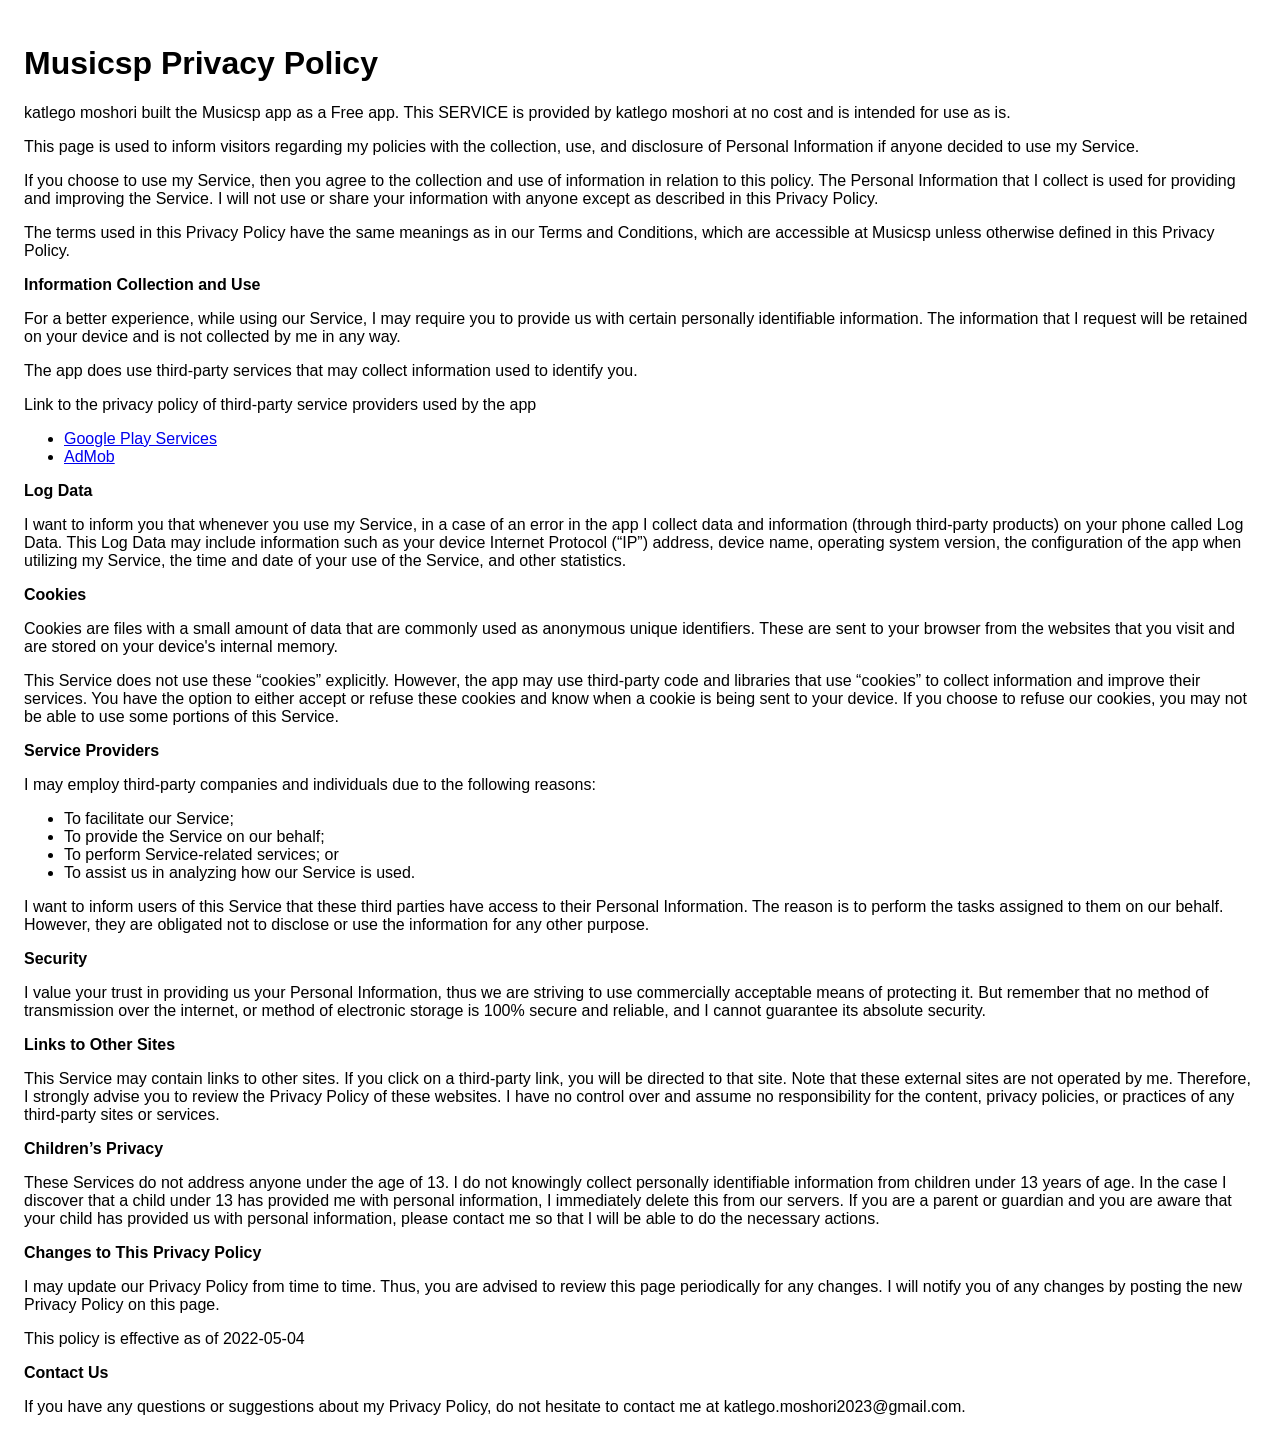
<file: musicsp.html>
<!DOCTYPE html>
<!DOCTYPE html>
<html>
  <head>
	<meta charset='utf-8'>
	<meta name='viewport' content='width=device-width'>
	<title> Musicsp Privacy Policy</title>
	<style> body { font-family: 'Helvetica Neue', Helvetica, Arial, sans-serif; padding:1em; } </style>
  </head>
  <body>
	<h1>  <strong> Musicsp Privacy Policy</strong></h1> <p>
	  katlego moshori built the Musicsp  app as
	  a Free app. This SERVICE is provided by
	  katlego moshori at no cost and is intended for use as
	  is.
	</p> <p>
	  This page is used to inform visitors regarding my
	  policies with the collection, use, and disclosure of Personal
	  Information if anyone decided to use my Service.
	</p> <p>
	  If you choose to use my Service, then you agree to
	  the collection and use of information in relation to this
	  policy. The Personal Information that I collect is
	  used for providing and improving the Service. I will not use or share your information with
	  anyone except as described in this Privacy Policy.
	</p> <p>
	  The terms used in this Privacy Policy have the same meanings
	  as in our Terms and Conditions, which are accessible at
	  Musicsp  unless otherwise defined in this Privacy Policy.
	</p> <p><strong>Information Collection and Use</strong></p> <p>
	  For a better experience, while using our Service, I
	  may require you to provide us with certain personally
	  identifiable information. The information that
	  I request will be retained on your device and is not collected by me in any way.
	</p> <div><p>
		The app does use third-party services that may collect
		information used to identify you.
	  </p> <p>
		Link to the privacy policy of third-party service providers used
		by the app
	  </p> <ul><li><a href="https://www.google.com/policies/privacy/" target="_blank" rel="noopener noreferrer">Google Play Services</a></li><li><a href="https://support.google.com/admob/answer/6128543?hl=en" target="_blank" rel="noopener noreferrer">AdMob</a></li><!----><!----><!----><!----><!----><!----><!----><!----><!----><!----><!----><!----><!----><!----><!----><!----><!----><!----><!----><!----><!----><!----><!----><!----><!----><!----></ul></div> <p><strong>Log Data</strong></p> <p>
	  I want to inform you that whenever you
	  use my Service, in a case of an error in the app
	  I collect data and information (through third-party
	  products) on your phone called Log Data. This Log Data may
	  include information such as your device Internet Protocol
	  (“IP”) address, device name, operating system version, the
	  configuration of the app when utilizing my Service,
	  the time and date of your use of the Service, and other
	  statistics.
	</p> <p><strong>Cookies</strong></p> <p>
	  Cookies are files with a small amount of data that are
	  commonly used as anonymous unique identifiers. These are sent
	  to your browser from the websites that you visit and are
	  stored on your device's internal memory.
	</p> <p>
	  This Service does not use these “cookies” explicitly. However,
	  the app may use third-party code and libraries that use
	  “cookies” to collect information and improve their services.
	  You have the option to either accept or refuse these cookies
	  and know when a cookie is being sent to your device. If you
	  choose to refuse our cookies, you may not be able to use some
	  portions of this Service.
	</p> <p><strong>Service Providers</strong></p> <p>
	  I may employ third-party companies and
	  individuals due to the following reasons:
	</p> <ul><li>To facilitate our Service;</li> <li>To provide the Service on our behalf;</li> <li>To perform Service-related services; or</li> <li>To assist us in analyzing how our Service is used.</li></ul> <p>
	  I want to inform users of this Service
	  that these third parties have access to their Personal
	  Information. The reason is to perform the tasks assigned to
	  them on our behalf. However, they are obligated not to
	  disclose or use the information for any other purpose.
	</p> <p><strong>Security</strong></p> <p>
	  I value your trust in providing us your
	  Personal Information, thus we are striving to use commercially
	  acceptable means of protecting it. But remember that no method
	  of transmission over the internet, or method of electronic
	  storage is 100% secure and reliable, and I cannot
	  guarantee its absolute security.
	</p> <p><strong>Links to Other Sites</strong></p> <p>
	  This Service may contain links to other sites. If you click on
	  a third-party link, you will be directed to that site. Note
	  that these external sites are not operated by me.
	  Therefore, I strongly advise you to review the
	  Privacy Policy of these websites. I have
	  no control over and assume no responsibility for the content,
	  privacy policies, or practices of any third-party sites or
	  services.
	</p> <p><strong>Children’s Privacy</strong></p> <div><p>
		These Services do not address anyone under the age of 13.
		I do not knowingly collect personally
		identifiable information from children under 13 years of age. In the case
		I discover that a child under 13 has provided
		me with personal information, I immediately
		delete this from our servers. If you are a parent or guardian
		and you are aware that your child has provided us with
		personal information, please contact me so that
		I will be able to do the necessary actions.
	  </p></div> <!----> <p><strong>Changes to This Privacy Policy</strong></p> <p>
	  I may update our Privacy Policy from
	  time to time. Thus, you are advised to review this page
	  periodically for any changes. I will
	  notify you of any changes by posting the new Privacy Policy on
	  this page.
	</p> <p>This policy is effective as of 2022-05-04</p> <p><strong>Contact Us</strong></p> <p>
	  If you have any questions or suggestions about my
	  Privacy Policy, do not hesitate to contact me at katlego.moshori2023@gmail.com.
	</p> 
  </body>
</html>
</file>
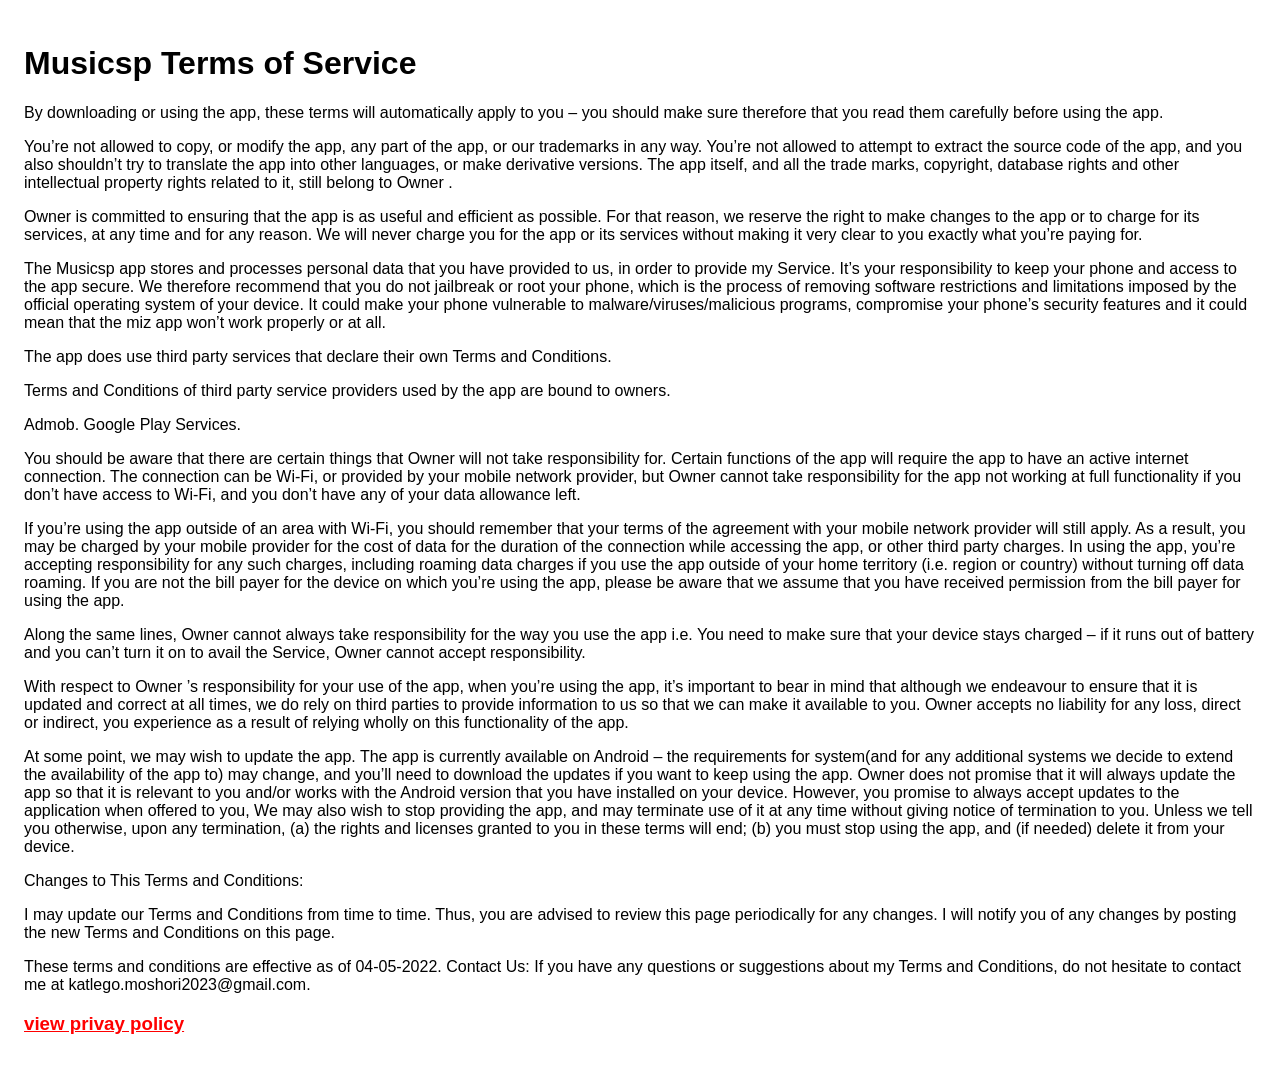
<file: musictm.html>
<!DOCTYPE html>
<!DOCTYPE html>
<html>
  <head>
	<meta charset='utf-8'>
	<meta name='viewport' content='width=device-width'>
	<title> Musicsp Terms of Service</title>
	<style> body { font-family: 'Helvetica Neue', Helvetica, Arial, sans-serif; padding:1em; } </style>
  </head>
  <body link="red" vlink="red" alink="blue">
	<h1>  <strong> Musicsp Terms of Service</strong></h1> 
	<p>  
	  By downloading or using the app, these terms will automatically apply to you – you should make sure therefore that you read them carefully before using the app. 
	</p>
	<p>
	You’re not allowed to copy, or modify the app, any part of the app, or our trademarks in any way. You’re not allowed to attempt to extract the source code of the app, and you also shouldn’t try to translate the app into other languages, or make derivative versions. The app itself, and all the trade marks, copyright, database rights and other intellectual property rights related to it, still belong to Owner .
	<p>
	  Owner  is committed to ensuring that the app is as useful and efficient as possible. For that reason, we reserve the right to make changes to the app or to charge for its services, at any time and for any reason. We will never charge you for the app or its services without making it very clear to you exactly what you’re paying for.
	</p>
	<p>
	  The Musicsp  app stores and processes personal data that you have provided to us, in order to provide my Service. It’s your responsibility to keep your phone and access to the app secure. We therefore recommend that you do not jailbreak or root your phone, which is the process of removing software restrictions and limitations imposed by the official operating system of your device. It could make your phone vulnerable to malware/viruses/malicious programs, compromise your phone’s security features and it could mean that the miz app won’t work properly or at all.
	</p><p>
	  The app does use third party services that declare their own Terms and Conditions.
	</p><p>
	  Terms and Conditions of third party service providers used by the app are bound to owners.
	</p><p>
	  Admob.  Google Play Services.               
	</p><p>
	  You should be aware that there are certain things that Owner  will not take responsibility for. Certain functions of the app will require the app to have an active internet connection. The connection can be Wi-Fi, or provided by your mobile network provider, but Owner  cannot take responsibility for the app not working at full functionality if you don’t have access to Wi-Fi, and you don’t have any of your data allowance left.
	</p><p>
	  If you’re using the app outside of an area with Wi-Fi, you should remember that your terms of the agreement with your mobile network provider will still apply. As a result, you may be charged by your mobile provider for the cost of data for the duration of the connection while accessing the app, or other third party charges. In using the app, you’re accepting responsibility for any such charges, including roaming data charges if you use the app outside of your home territory (i.e. region or country) without turning off data roaming. If you are not the bill payer for the device on which you’re using the app, please be aware that we assume that you have received permission from the bill payer for using the app.
	</p><p>
	  Along the same lines, Owner  cannot always take responsibility for the way you use the app i.e. You need to make sure that your device stays charged – if it runs out of battery and you can’t turn it on to avail the Service, Owner  cannot accept responsibility.
	</p><p>
	  With respect to Owner ’s responsibility for your use of the app, when you’re using the app, it’s important to bear in mind that although we endeavour to ensure that it is updated and correct at all times, we do rely on third parties to provide information to us so that we can make it available to you. Owner  accepts no liability for any loss, direct or indirect, you experience as a result of relying wholly on this functionality of the app.
	</p><p>
	  At some point, we may wish to update the app. The app is currently available on Android – the requirements for system(and for any additional systems we decide to extend the availability of the app to) may change, and you’ll need to download the updates if you want to keep using the app. Owner  does not promise that it will always update the app so that it is relevant to you and/or works with the Android version that you have installed on your device. However, you promise to always accept updates to the application when offered to you, We may also wish to stop providing the app, and may terminate use of it at any time without giving notice of termination to you. Unless we tell you otherwise, upon any termination, (a) the rights and licenses granted to you in these terms will end; (b) you must stop using the app, and (if needed) delete it from your device.
	</p><p>
	  Changes to This Terms and Conditions:
	</p><p>
	  I may update our Terms and Conditions from time to time. Thus, you are advised to review this page periodically for any changes. I will notify you of any changes by posting the new Terms and Conditions on this page.
	</p><p >
	  These terms and conditions are effective as of 04-05-2022.

	  Contact Us:

	  If you have any questions or suggestions about my Terms and Conditions, do not hesitate to contact me at katlego.moshori2023@gmail.com.

	  <h3><a href="musicsp.html" > view privay policy</a></h3>
	</p>
  </body>

</html>
</file>
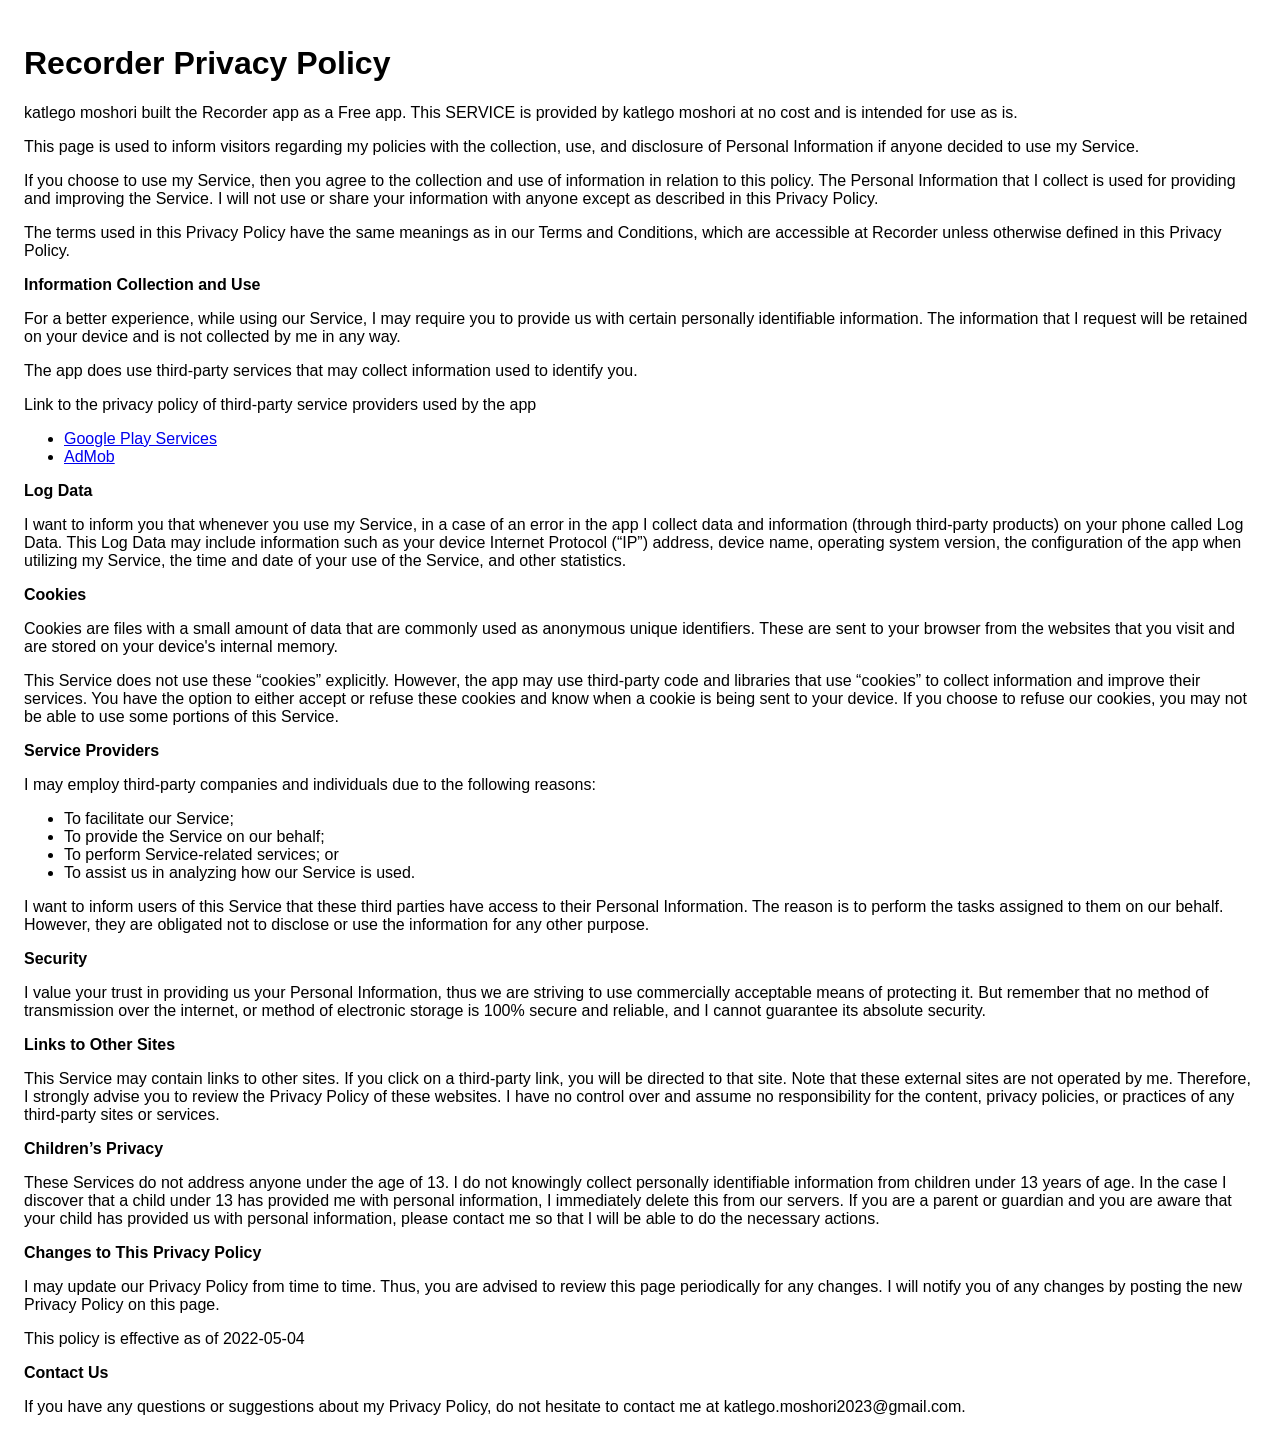
<file: recorder.html>
<!DOCTYPE html>
<!DOCTYPE html>
<html>
  <head>
	<meta charset='utf-8'>
	<meta name='viewport' content='width=device-width'>
	<title> Recorder Privacy Policy</title>
	<style> body { font-family: 'Helvetica Neue', Helvetica, Arial, sans-serif; padding:1em; } </style>
  </head>
  <body>
	<h1>  <strong> Recorder Privacy Policy</strong></h1> <p>
	  katlego moshori built the Recorder  app as
	  a Free app. This SERVICE is provided by
	  katlego moshori at no cost and is intended for use as
	  is.
	</p> <p>
	  This page is used to inform visitors regarding my
	  policies with the collection, use, and disclosure of Personal
	  Information if anyone decided to use my Service.
	</p> <p>
	  If you choose to use my Service, then you agree to
	  the collection and use of information in relation to this
	  policy. The Personal Information that I collect is
	  used for providing and improving the Service. I will not use or share your information with
	  anyone except as described in this Privacy Policy.
	</p> <p>
	  The terms used in this Privacy Policy have the same meanings
	  as in our Terms and Conditions, which are accessible at
	  Recorder  unless otherwise defined in this Privacy Policy.
	</p> <p><strong>Information Collection and Use</strong></p> <p>
	  For a better experience, while using our Service, I
	  may require you to provide us with certain personally
	  identifiable information. The information that
	  I request will be retained on your device and is not collected by me in any way.
	</p> <div><p>
		The app does use third-party services that may collect
		information used to identify you.
	  </p> <p>
		Link to the privacy policy of third-party service providers used
		by the app
	  </p> <ul><li><a href="https://www.google.com/policies/privacy/" target="_blank" rel="noopener noreferrer">Google Play Services</a></li><li><a href="https://support.google.com/admob/answer/6128543?hl=en" target="_blank" rel="noopener noreferrer">AdMob</a></li><!----><!----><!----><!----><!----><!----><!----><!----><!----><!----><!----><!----><!----><!----><!----><!----><!----><!----><!----><!----><!----><!----><!----><!----><!----><!----></ul></div> <p><strong>Log Data</strong></p> <p>
	  I want to inform you that whenever you
	  use my Service, in a case of an error in the app
	  I collect data and information (through third-party
	  products) on your phone called Log Data. This Log Data may
	  include information such as your device Internet Protocol
	  (“IP”) address, device name, operating system version, the
	  configuration of the app when utilizing my Service,
	  the time and date of your use of the Service, and other
	  statistics.
	</p> <p><strong>Cookies</strong></p> <p>
	  Cookies are files with a small amount of data that are
	  commonly used as anonymous unique identifiers. These are sent
	  to your browser from the websites that you visit and are
	  stored on your device's internal memory.
	</p> <p>
	  This Service does not use these “cookies” explicitly. However,
	  the app may use third-party code and libraries that use
	  “cookies” to collect information and improve their services.
	  You have the option to either accept or refuse these cookies
	  and know when a cookie is being sent to your device. If you
	  choose to refuse our cookies, you may not be able to use some
	  portions of this Service.
	</p> <p><strong>Service Providers</strong></p> <p>
	  I may employ third-party companies and
	  individuals due to the following reasons:
	</p> <ul><li>To facilitate our Service;</li> <li>To provide the Service on our behalf;</li> <li>To perform Service-related services; or</li> <li>To assist us in analyzing how our Service is used.</li></ul> <p>
	  I want to inform users of this Service
	  that these third parties have access to their Personal
	  Information. The reason is to perform the tasks assigned to
	  them on our behalf. However, they are obligated not to
	  disclose or use the information for any other purpose.
	</p> <p><strong>Security</strong></p> <p>
	  I value your trust in providing us your
	  Personal Information, thus we are striving to use commercially
	  acceptable means of protecting it. But remember that no method
	  of transmission over the internet, or method of electronic
	  storage is 100% secure and reliable, and I cannot
	  guarantee its absolute security.
	</p> <p><strong>Links to Other Sites</strong></p> <p>
	  This Service may contain links to other sites. If you click on
	  a third-party link, you will be directed to that site. Note
	  that these external sites are not operated by me.
	  Therefore, I strongly advise you to review the
	  Privacy Policy of these websites. I have
	  no control over and assume no responsibility for the content,
	  privacy policies, or practices of any third-party sites or
	  services.
	</p> <p><strong>Children’s Privacy</strong></p> <div><p>
		These Services do not address anyone under the age of 13.
		I do not knowingly collect personally
		identifiable information from children under 13 years of age. In the case
		I discover that a child under 13 has provided
		me with personal information, I immediately
		delete this from our servers. If you are a parent or guardian
		and you are aware that your child has provided us with
		personal information, please contact me so that
		I will be able to do the necessary actions.
	  </p></div> <!----> <p><strong>Changes to This Privacy Policy</strong></p> <p>
	  I may update our Privacy Policy from
	  time to time. Thus, you are advised to review this page
	  periodically for any changes. I will
	  notify you of any changes by posting the new Privacy Policy on
	  this page.
	</p> <p>This policy is effective as of 2022-05-04</p> <p><strong>Contact Us</strong></p> <p>
	  If you have any questions or suggestions about my
	  Privacy Policy, do not hesitate to contact me at katlego.moshori2023@gmail.com.
	</p> 
  </body>
</html>
</file>
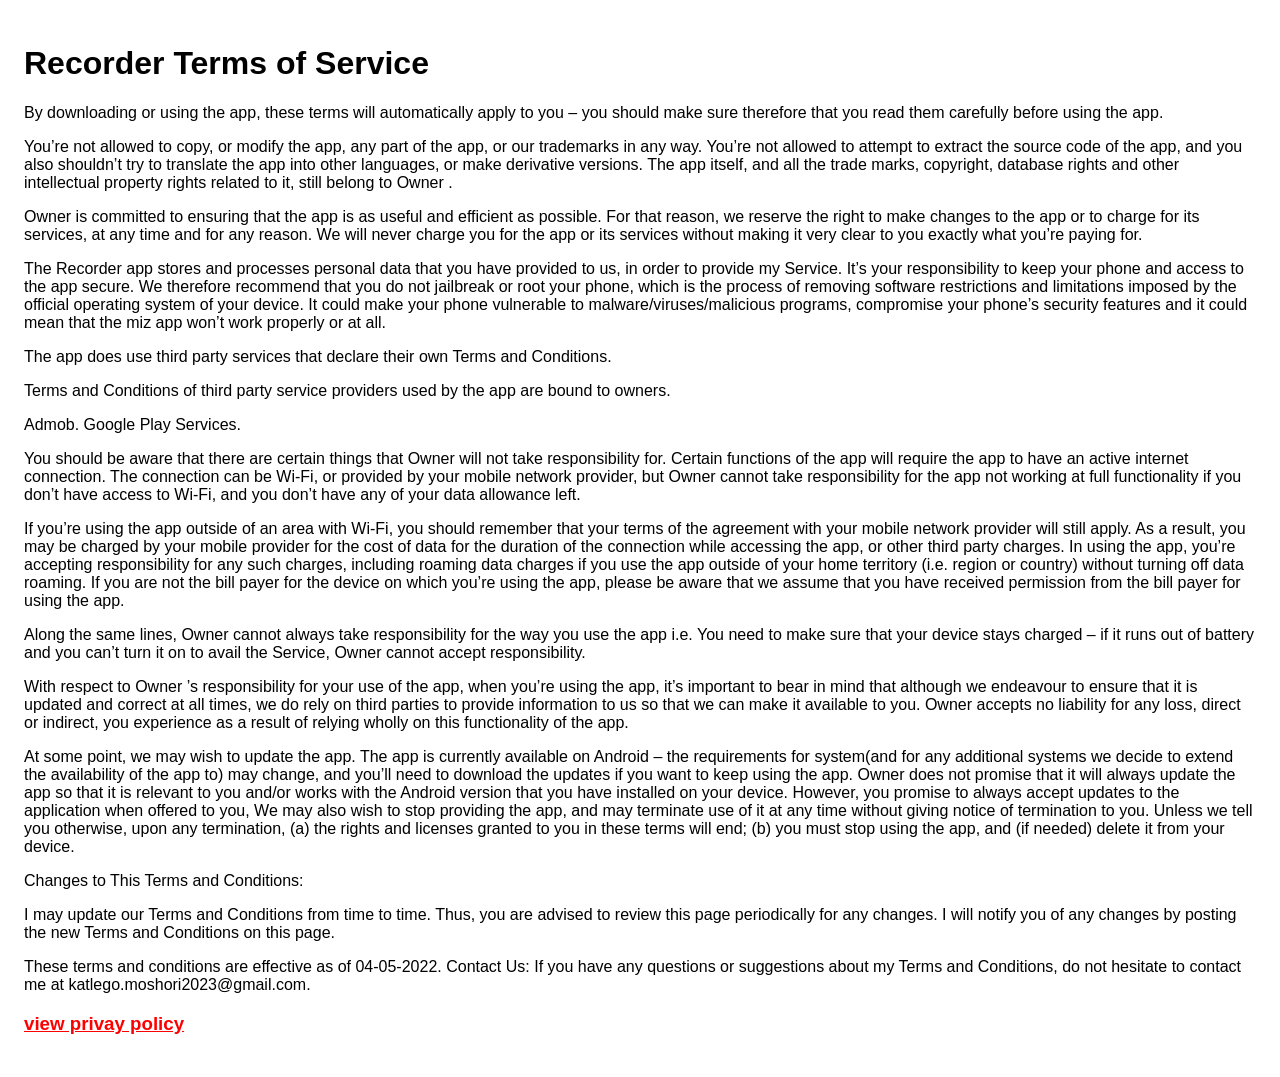
<file: recordertm.html>
<!DOCTYPE html>
<!DOCTYPE html>
<html>
  <head>
	<meta charset='utf-8'>
	<meta name='viewport' content='width=device-width'>
	<title> Recorder Terms of Service</title>
	<style> body { font-family: 'Helvetica Neue', Helvetica, Arial, sans-serif; padding:1em; } </style>
  </head>
  <body link="red" vlink="red" alink="blue">
	<h1>  <strong> Recorder Terms of Service</strong></h1> 
	<p>  
	  By downloading or using the app, these terms will automatically apply to you – you should make sure therefore that you read them carefully before using the app. 
	</p>
	<p>
	You’re not allowed to copy, or modify the app, any part of the app, or our trademarks in any way. You’re not allowed to attempt to extract the source code of the app, and you also shouldn’t try to translate the app into other languages, or make derivative versions. The app itself, and all the trade marks, copyright, database rights and other intellectual property rights related to it, still belong to Owner .
	<p>
	  Owner  is committed to ensuring that the app is as useful and efficient as possible. For that reason, we reserve the right to make changes to the app or to charge for its services, at any time and for any reason. We will never charge you for the app or its services without making it very clear to you exactly what you’re paying for.
	</p>
	<p>
	  The Recorder  app stores and processes personal data that you have provided to us, in order to provide my Service. It’s your responsibility to keep your phone and access to the app secure. We therefore recommend that you do not jailbreak or root your phone, which is the process of removing software restrictions and limitations imposed by the official operating system of your device. It could make your phone vulnerable to malware/viruses/malicious programs, compromise your phone’s security features and it could mean that the miz app won’t work properly or at all.
	</p><p>
	  The app does use third party services that declare their own Terms and Conditions.
	</p><p>
	  Terms and Conditions of third party service providers used by the app are bound to owners.
	</p><p>
	  Admob.  Google Play Services.               
	</p><p>
	  You should be aware that there are certain things that Owner  will not take responsibility for. Certain functions of the app will require the app to have an active internet connection. The connection can be Wi-Fi, or provided by your mobile network provider, but Owner  cannot take responsibility for the app not working at full functionality if you don’t have access to Wi-Fi, and you don’t have any of your data allowance left.
	</p><p>
	  If you’re using the app outside of an area with Wi-Fi, you should remember that your terms of the agreement with your mobile network provider will still apply. As a result, you may be charged by your mobile provider for the cost of data for the duration of the connection while accessing the app, or other third party charges. In using the app, you’re accepting responsibility for any such charges, including roaming data charges if you use the app outside of your home territory (i.e. region or country) without turning off data roaming. If you are not the bill payer for the device on which you’re using the app, please be aware that we assume that you have received permission from the bill payer for using the app.
	</p><p>
	  Along the same lines, Owner  cannot always take responsibility for the way you use the app i.e. You need to make sure that your device stays charged – if it runs out of battery and you can’t turn it on to avail the Service, Owner  cannot accept responsibility.
	</p><p>
	  With respect to Owner ’s responsibility for your use of the app, when you’re using the app, it’s important to bear in mind that although we endeavour to ensure that it is updated and correct at all times, we do rely on third parties to provide information to us so that we can make it available to you. Owner  accepts no liability for any loss, direct or indirect, you experience as a result of relying wholly on this functionality of the app.
	</p><p>
	  At some point, we may wish to update the app. The app is currently available on Android – the requirements for system(and for any additional systems we decide to extend the availability of the app to) may change, and you’ll need to download the updates if you want to keep using the app. Owner  does not promise that it will always update the app so that it is relevant to you and/or works with the Android version that you have installed on your device. However, you promise to always accept updates to the application when offered to you, We may also wish to stop providing the app, and may terminate use of it at any time without giving notice of termination to you. Unless we tell you otherwise, upon any termination, (a) the rights and licenses granted to you in these terms will end; (b) you must stop using the app, and (if needed) delete it from your device.
	</p><p>
	  Changes to This Terms and Conditions:
	</p><p>
	  I may update our Terms and Conditions from time to time. Thus, you are advised to review this page periodically for any changes. I will notify you of any changes by posting the new Terms and Conditions on this page.
	</p><p >
	  These terms and conditions are effective as of 04-05-2022.

	  Contact Us:

	  If you have any questions or suggestions about my Terms and Conditions, do not hesitate to contact me at katlego.moshori2023@gmail.com.

	  <h3><a href="index.html" > view privay policy</a></h3>
	</p>
  </body>

</html>
</file>
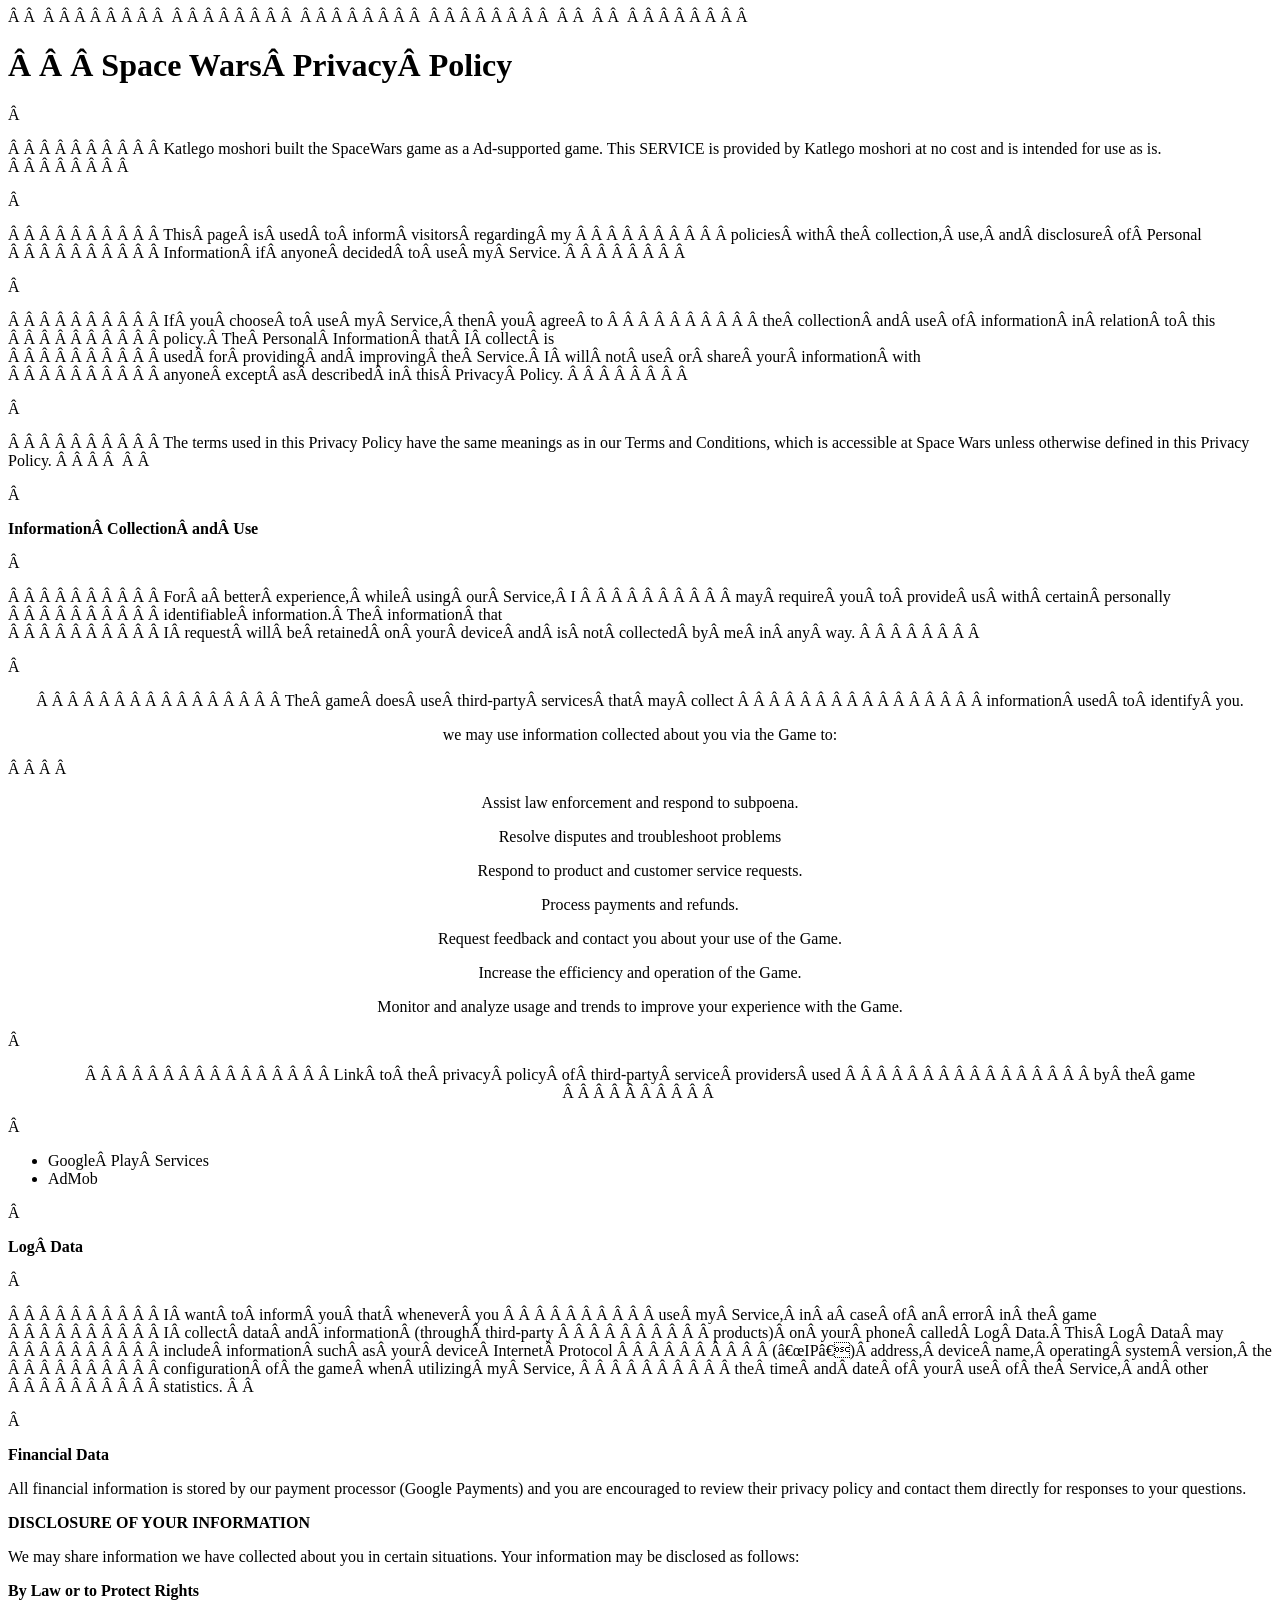
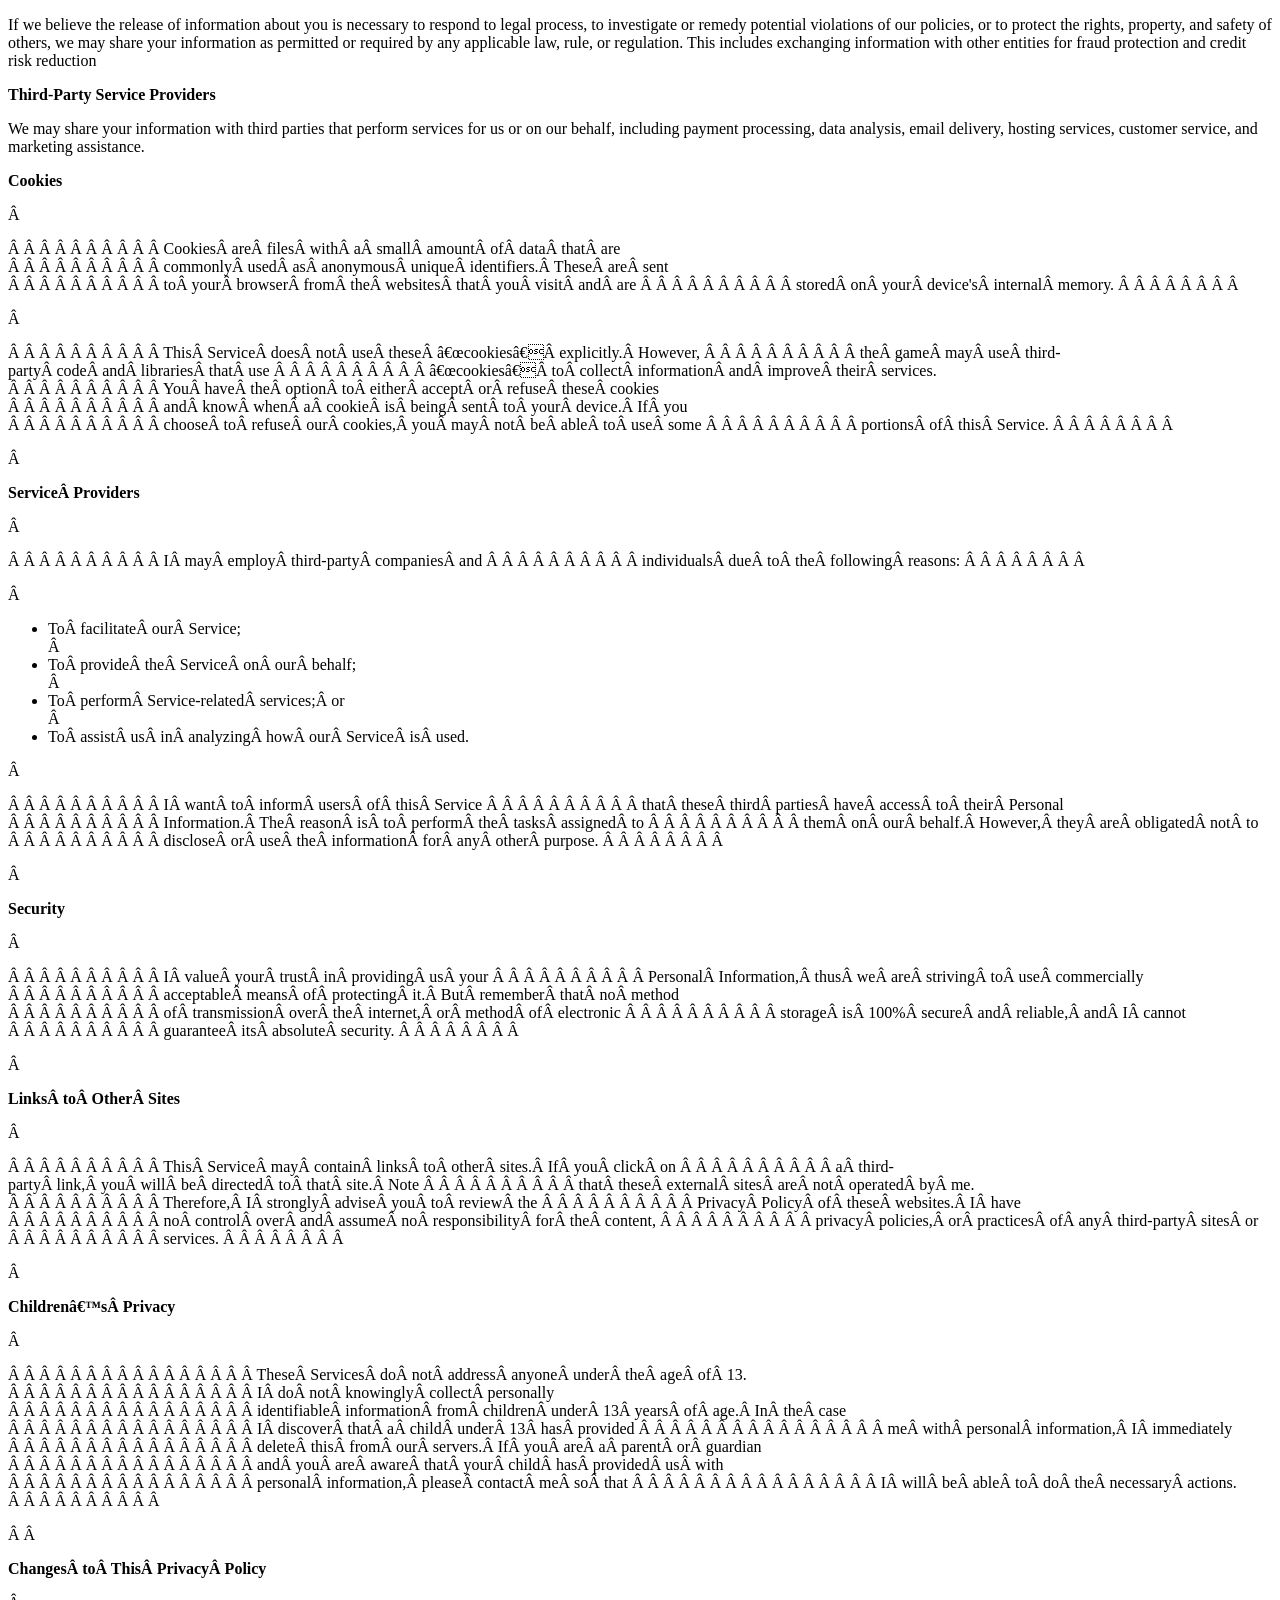
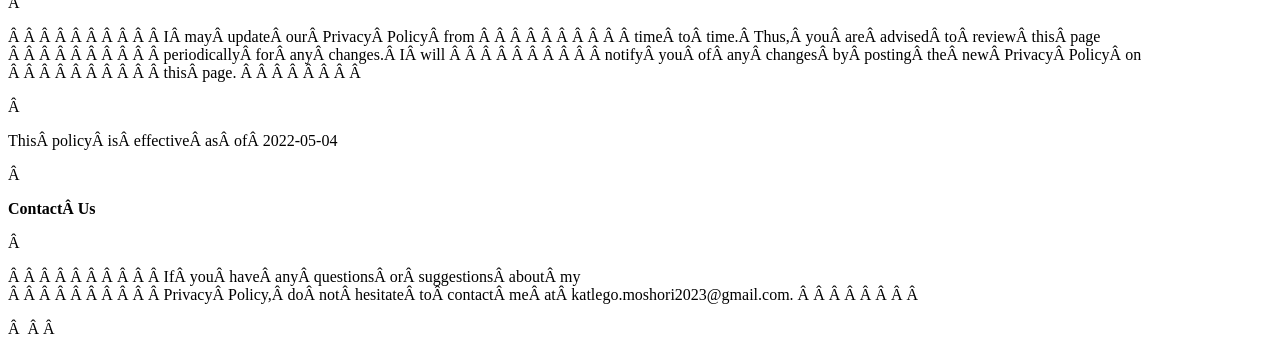
<file: space.html>
<!DOCTYPE html>
<html> 
    <head> 
	        <meta charset='utf-8'> 
	        <meta name='viewport' content='width=device-width'> 
	        <title> Reminder Privacy Policy</title> 
	        <style> body { font-family: 'Helvetica Neue', Helvetica, Arial, sans-serif; padding:1em; } </style> 
	  </head> 
    <body> 
	        <h1>  <strong> Space Wars Privacy Policy</strong></h1> <p> 
	            Katlego moshori  built the SpaceWars game as a Ad-supported game. This SERVICE is provided by Katlego moshori  at no cost and is intended for use as is.
	          </p> <p> 
	            This page is used to inform visitors regarding my 
	            policies with the collection, use, and disclosure of Personal 
	            Information if anyone decided to use my Service. 
	          </p> <p> 
	            If you choose to use my Service, then you agree to 
	            the collection and use of information in relation to this 
	            policy. The Personal Information that I collect is 
	            used for providing and improving the Service. I will not use or share your information with 
	            anyone except as described in this Privacy Policy. 
	          </p> <p> 
	            The terms used in this Privacy Policy have the same meanings as in our Terms and Conditions,
	  which is accessible at Space Wars  unless otherwise defined in this Privacy Policy.	      
	    </p> <p><strong>Information Collection and Use</strong></p> <p> 
	            For a better experience, while using our Service, I 
	            may require you to provide us with certain personally 
	            identifiable information. The information that 
	            I request will be retained on your device and is not collected by me in any way. 
	          </p> <div><p align=center> 
	                  The game does use third-party services that may collect 
	                  information used to identify you. 
	  <p align=center>   we may use information collected about you 
		via the Game to:</p>
	                 <p align=center> 
		Assist law enforcement and respond to subpoena.
	  </p>
	  <p align=center>  Resolve disputes and troubleshoot problems</p>
	  <p align=center>    Respond to product and customer service requests.</p>
	  <p align=center>  Process payments and refunds.</p>
	  <p align=center>   Request feedback and contact you about your use of the Game.</p>
	  <p align=center>   Increase the efficiency and operation of the Game.</p>
	  <p align=center>  Monitor and analyze usage and trends to improve your experience with the Game.</p>

	   <p align=center> 

		                Link to the privacy policy of third-party service providers used 
		                by the game 
		          </p> <ul><li><a href="https://www.google.com/policies/privacy/" target="_blank" rel="noopener noreferrer">Google Play Services</a></li><li><a href="https://support.google.com/admob/answer/6128543?hl=en" target="_blank" rel="noopener noreferrer">AdMob</a></li><!----><!----><!----><!----><!----><!----><!----><!----><!----><!----><!----><!----><!----><!----><!----><!----><!----><!----><!----><!----><!----><!----><!----><!----><!----><!----></ul></div> 
	<p><strong>Log Data</strong></p> <p> 
	            I want to inform you that whenever you 
	            use my Service, in a case of an error in the game
	            I collect data and information (through third-party 
	            products) on your phone called Log Data. This Log Data may 
	            include information such as your device Internet Protocol 
	            (“IP”) address, device name, operating system version, the 
	            configuration of the game when utilizing my Service, 
	            the time and date of your use of the Service, and other 
	            statistics. 
	    </p> 
	<p><strong> Financial Data</strong></p><p>
	  All financial information is stored by our payment processor (Google Payments) and you are encouraged to review their privacy policy and contact them directly for responses to your questions.</p>
	<p><strong> DISCLOSURE OF YOUR INFORMATION</strong></p><p>
	We may share information we have collected about you in certain situations. Your information may be disclosed as follows:<p>

	<p><strong> By Law or to Protect Rights</strong></p><p>
	  If we believe the release of information about you is necessary to respond to legal process, to investigate or remedy potential violations of our policies, or to protect the rights, property, and safety of others, we may share your information as permitted or required by any applicable law, rule, or regulation. This includes exchanging information with other entities for fraud protection and credit risk reduction</p>

	<p><strong> Third-Party Service Providers</strong></p>
	<p>We may share your information with third parties that perform services for us or on our behalf, including payment processing, data analysis, email delivery, hosting services, customer service, and marketing assistance.
	</p>

	<p><strong>Cookies</strong></p> <p> 
	            Cookies are files with a small amount of data that are 
	            commonly used as anonymous unique identifiers. These are sent 
	            to your browser from the websites that you visit and are 
	            stored on your device's internal memory. 
	          </p> <p> 
	            This Service does not use these “cookies” explicitly. However, 
	            the game may use third-party code and libraries that use 
	            “cookies” to collect information and improve their services. 
	            You have the option to either accept or refuse these cookies 
	            and know when a cookie is being sent to your device. If you 
	            choose to refuse our cookies, you may not be able to use some 
	            portions of this Service. 
	          </p> <p><strong>Service Providers</strong></p> <p> 
	            I may employ third-party companies and 
	            individuals due to the following reasons: 
	          </p> <ul><li>To facilitate our Service;</li> <li>To provide the Service on our behalf;</li> <li>To perform Service-related services; or</li> <li>To assist us in analyzing how our Service is used.</li></ul> <p> 
	            I want to inform users of this Service 
	            that these third parties have access to their Personal 
	            Information. The reason is to perform the tasks assigned to 
	            them on our behalf. However, they are obligated not to 
	            disclose or use the information for any other purpose. 
	          </p> <p><strong>Security</strong></p> <p> 
	            I value your trust in providing us your 
	            Personal Information, thus we are striving to use commercially 
	            acceptable means of protecting it. But remember that no method 
	            of transmission over the internet, or method of electronic 
	            storage is 100% secure and reliable, and I cannot 
	            guarantee its absolute security. 
	          </p> <p><strong>Links to Other Sites</strong></p> <p> 
	            This Service may contain links to other sites. If you click on 
	            a third-party link, you will be directed to that site. Note 
	            that these external sites are not operated by me. 
	            Therefore, I strongly advise you to review the 
	            Privacy Policy of these websites. I have 
	            no control over and assume no responsibility for the content, 
	            privacy policies, or practices of any third-party sites or 
	            services. 
	          </p> <p><strong>Children’s Privacy</strong></p> <div><p> 
		                These Services do not address anyone under the age of 13. 
		                I do not knowingly collect personally 
		                identifiable information from children under 13 years of age. In the case 
		                I discover that a child under 13 has provided 
		                me with personal information, I immediately 
		                delete this from our servers. If you are a parent or guardian 
		                and you are aware that your child has provided us with 
		                personal information, please contact me so that 
		                I will be able to do the necessary actions. 
		          </p></div> <!----> <p><strong>Changes to This Privacy Policy</strong></p> <p> 
	            I may update our Privacy Policy from 
	            time to time. Thus, you are advised to review this page 
	            periodically for any changes. I will 
	            notify you of any changes by posting the new Privacy Policy on 
	            this page. 
	          </p> <p>This policy is effective as of 2022-05-04</p> <p><strong>Contact Us</strong></p> <p> 
	            If you have any questions or suggestions about my 
	            Privacy Policy, do not hesitate to contact me at katlego.moshori2023@gmail.com. 
	          </p>  
	  </body> 
</html>
</file>
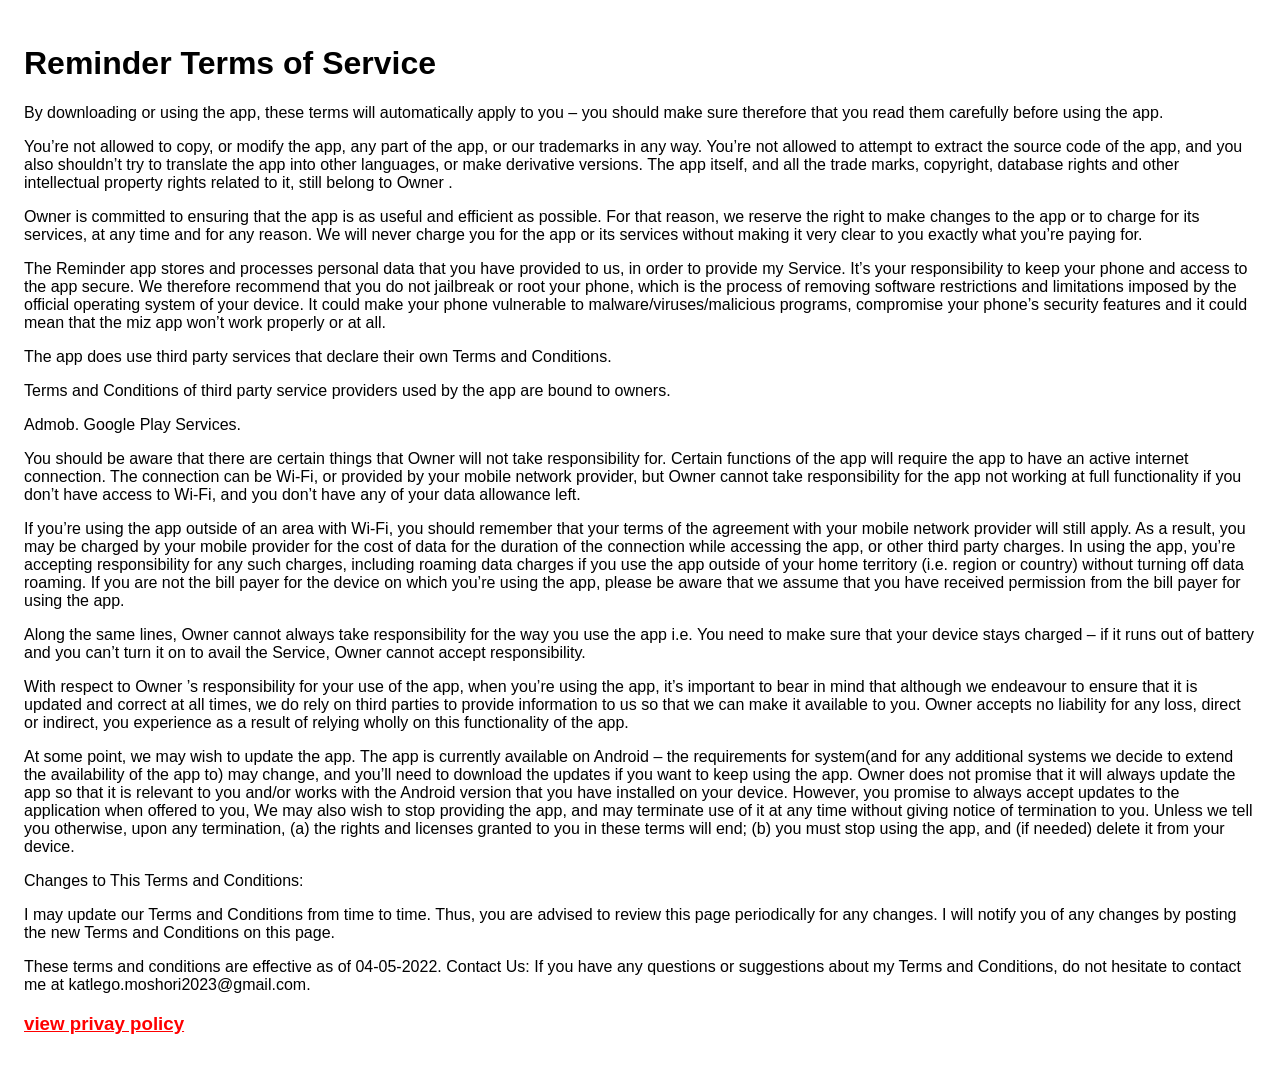
<file: termd.html>
<!DOCTYPE html>
<!DOCTYPE html>
<html>
  <head>
	<meta charset='utf-8'>
	<meta name='viewport' content='width=device-width'>
	<title> Reminder Terms of Service</title>
	<style> body { font-family: 'Helvetica Neue', Helvetica, Arial, sans-serif; padding:1em; } </style>
  </head>
  <body link="red" vlink="red" alink="blue">
	<h1>  <strong> Reminder Terms of Service</strong></h1> 
	<p>  
By downloading or using the app, these terms will automatically apply to you – you should make sure therefore that you read them carefully before using the app. 
</p>
<p>
You’re not allowed to copy, or modify the app, any part of the app, or our trademarks in any way. You’re not allowed to attempt to extract the source code of the app, and you also shouldn’t try to translate the app into other languages, or make derivative versions. The app itself, and all the trade marks, copyright, database rights and other intellectual property rights related to it, still belong to Owner .
<p>
Owner  is committed to ensuring that the app is as useful and efficient as possible. For that reason, we reserve the right to make changes to the app or to charge for its services, at any time and for any reason. We will never charge you for the app or its services without making it very clear to you exactly what you’re paying for.
</p>
<p>
The Reminder  app stores and processes personal data that you have provided to us, in order to provide my Service. It’s your responsibility to keep your phone and access to the app secure. We therefore recommend that you do not jailbreak or root your phone, which is the process of removing software restrictions and limitations imposed by the official operating system of your device. It could make your phone vulnerable to malware/viruses/malicious programs, compromise your phone’s security features and it could mean that the miz app won’t work properly or at all.
</p><p>
The app does use third party services that declare their own Terms and Conditions.
</p><p>
Terms and Conditions of third party service providers used by the app are bound to owners.
</p><p>
 Admob.  Google Play Services.               
</p><p>
You should be aware that there are certain things that Owner  will not take responsibility for. Certain functions of the app will require the app to have an active internet connection. The connection can be Wi-Fi, or provided by your mobile network provider, but Owner  cannot take responsibility for the app not working at full functionality if you don’t have access to Wi-Fi, and you don’t have any of your data allowance left.
</p><p>
If you’re using the app outside of an area with Wi-Fi, you should remember that your terms of the agreement with your mobile network provider will still apply. As a result, you may be charged by your mobile provider for the cost of data for the duration of the connection while accessing the app, or other third party charges. In using the app, you’re accepting responsibility for any such charges, including roaming data charges if you use the app outside of your home territory (i.e. region or country) without turning off data roaming. If you are not the bill payer for the device on which you’re using the app, please be aware that we assume that you have received permission from the bill payer for using the app.
</p><p>
Along the same lines, Owner  cannot always take responsibility for the way you use the app i.e. You need to make sure that your device stays charged – if it runs out of battery and you can’t turn it on to avail the Service, Owner  cannot accept responsibility.
</p><p>
With respect to Owner ’s responsibility for your use of the app, when you’re using the app, it’s important to bear in mind that although we endeavour to ensure that it is updated and correct at all times, we do rely on third parties to provide information to us so that we can make it available to you. Owner  accepts no liability for any loss, direct or indirect, you experience as a result of relying wholly on this functionality of the app.
</p><p>
At some point, we may wish to update the app. The app is currently available on Android – the requirements for system(and for any additional systems we decide to extend the availability of the app to) may change, and you’ll need to download the updates if you want to keep using the app. Owner  does not promise that it will always update the app so that it is relevant to you and/or works with the Android version that you have installed on your device. However, you promise to always accept updates to the application when offered to you, We may also wish to stop providing the app, and may terminate use of it at any time without giving notice of termination to you. Unless we tell you otherwise, upon any termination, (a) the rights and licenses granted to you in these terms will end; (b) you must stop using the app, and (if needed) delete it from your device.
</p><p>
Changes to This Terms and Conditions:
</p><p>
I may update our Terms and Conditions from time to time. Thus, you are advised to review this page periodically for any changes. I will notify you of any changes by posting the new Terms and Conditions on this page.
</p><p >
These terms and conditions are effective as of 04-05-2022.

Contact Us:

If you have any questions or suggestions about my Terms and Conditions, do not hesitate to contact me at katlego.moshori2023@gmail.com.

  <h3><a href="index.html" > view privay policy</a></h3>
</p>
  </body>
  
</html>
</file>
